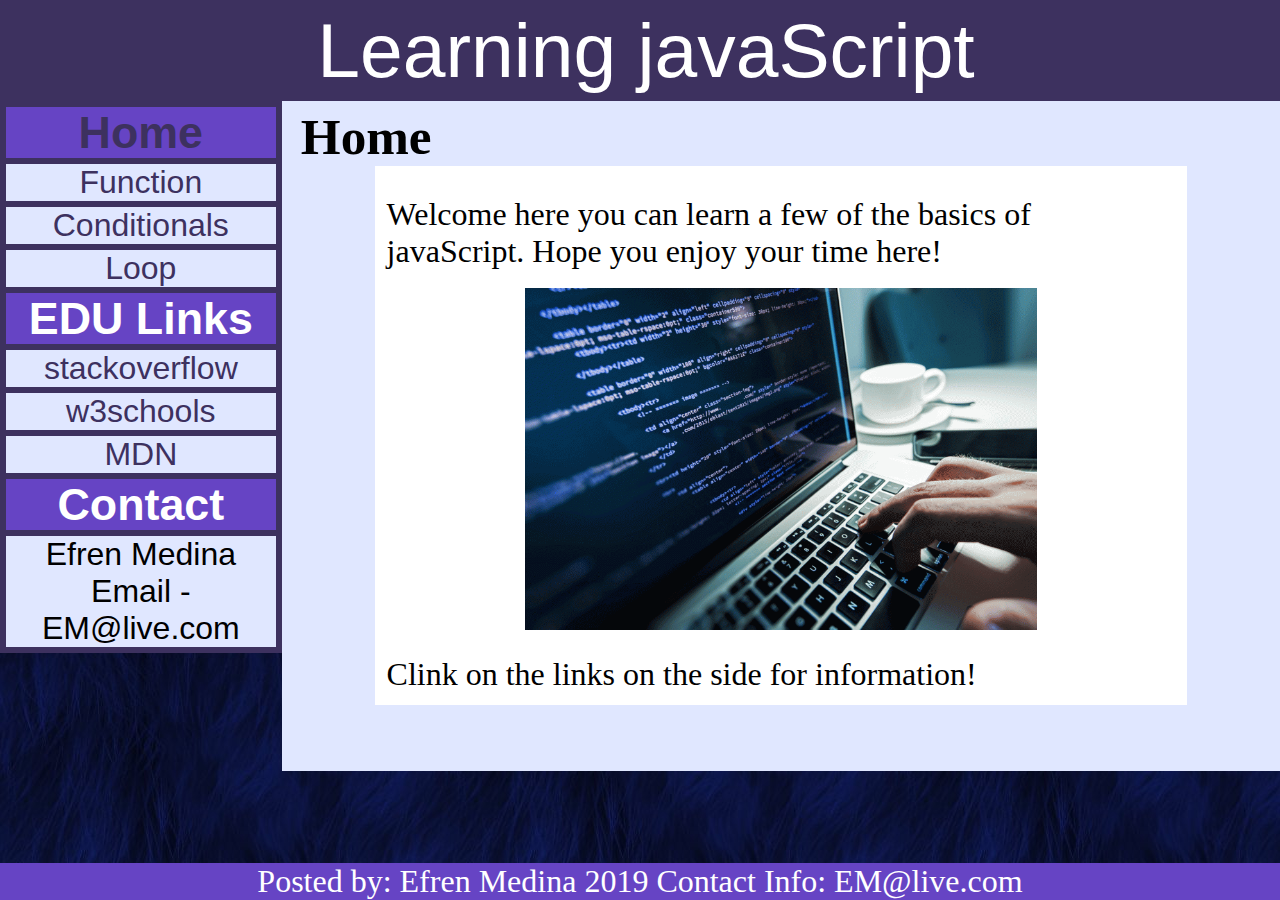
<file: Index.html>
<!DOCTYPE html>
<html lang="en">
<head>
    <meta charset="UTF-8">
    <meta name="viewport" content="width=device-width, initial-scale=1.0">
    <meta http-equiv="X-UA-Compatible" content="ie=edge">
    <title>Home</title>
    <Link rel="stylesheet" type="text/css" href="index.css"></Link>
    
    

</head>

<a href="index.html" style="text-decoration:none">
<Header>Learning javaScript
</Header>
</a>



<nav>   <table>
      
    <section1> 
        <tr>
                <th> <a href="index.html" style="text-decoration:none">  Home  </a> </th>
        </tr>

        <tr>
             <td><center><a href="index2.html"style="text-decoration:none">Function</a></center></td>
        </tr>
        
        <tr>
            <td><Center><a href="index3.html" style="text-decoration:none">Conditionals</a></Center></td>
        </tr>

        <tr>
            <td><Center><a href="index4.html" style="text-decoration:none">Loop</a></Center></td>
        </tr>

        <tr>
                <th>EDU Links </th>
        </tr>

        <tr>
            <td><Center><a href="https://stackoverflow.com/" target="_blank" style="text-decoration:none">stackoverflow</a></Center></td>
        </tr>
        
        <tr>
            <td><Center><a href= "https://www.w3schools.com/js/" target="_blank" style="text-decoration:none">w3schools</a></Center></td>
         </tr>
         
         <tr>
            <td><Center><a href= "https://developer.mozilla.org/en-US/docs/Web/JavaScript" target="_blank" style="text-decoration:none">MDN</a> </Center></td>
        </tr>
                <th>Contact</th>
                <tr>
                    <td><Center> Efren Medina<br> Email - EM@live.com </Center></td>
                </tr>
    </section>
            
    <section2>
            <h3>&nbsp;Home</h3>
         <article>
                <br>
                <p>Welcome here you can learn a few of the basics of javaScript. Hope you enjoy your time here!</p>
                <br>
                <center><p> <img src="home1.gif" alt="Girl in a jacket" style="width:40vw;"> </center></p>
                <br>
                <p>Clink on the links on the side for information!</p>
        </article>
        <h3> &nbsp; </h3>
    </section2>


        
      </table> 
    
    </section>
      
</nav>
<body>
    
</body>

<footerhome>Posted by: Efren Medina 2019 Contact Info: EM@live.com</footerhome>
</html>
</file>
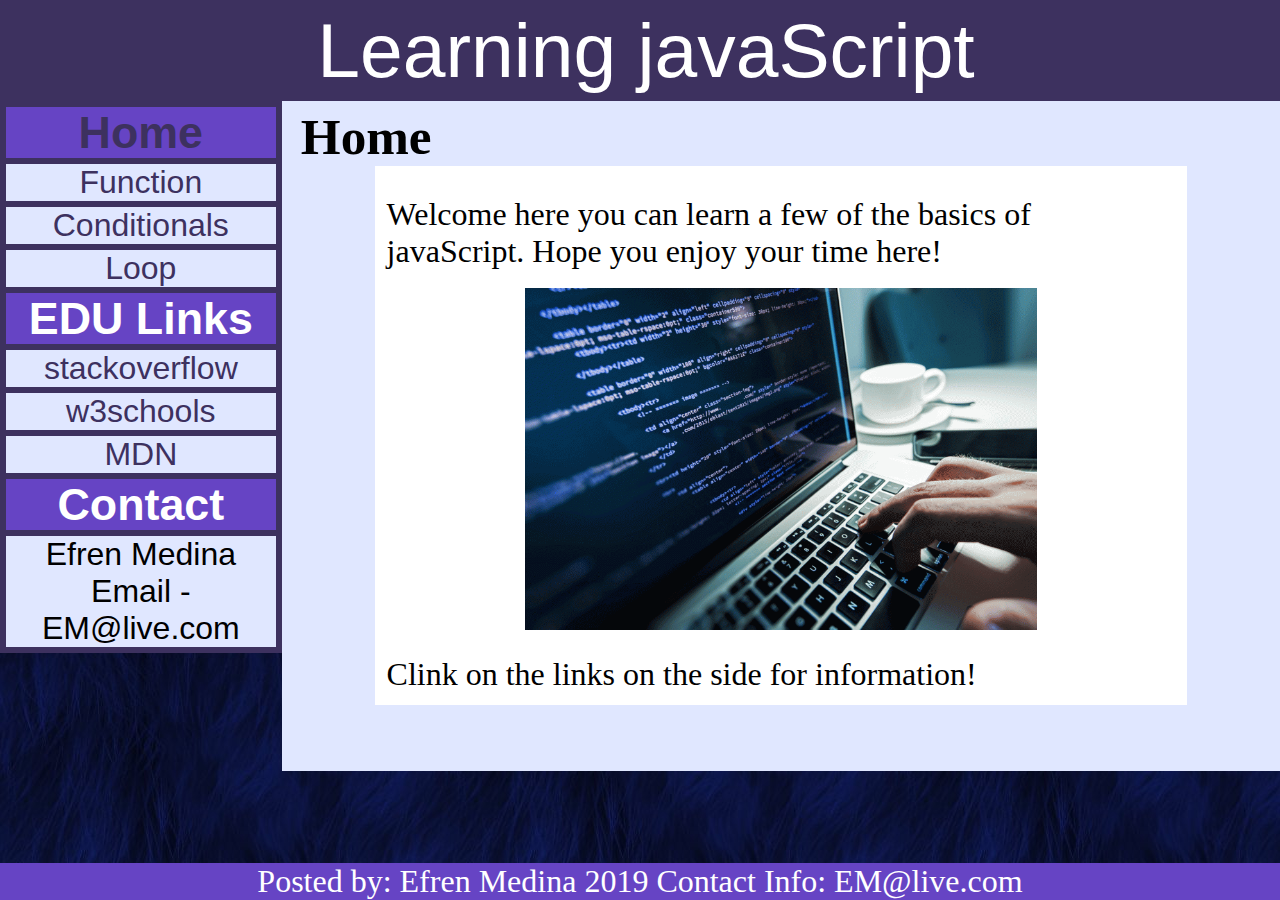
<file: index.html>
<!DOCTYPE html>
<html lang="en">
<head>
    <meta charset="UTF-8">
    <meta name="viewport" content="width=device-width, initial-scale=1.0">
    <meta http-equiv="X-UA-Compatible" content="ie=edge">
    <title>Home</title>
    <Link rel="stylesheet" type="text/css" href="index.css"></Link>
    
    

</head>

<a href="index.html" style="text-decoration:none">
<Header>Learning javaScript
</Header>
</a>



<nav>   <table>
      
    <section1> 
        <tr>
                <th> <a href="index.html" style="text-decoration:none">  Home  </a> </th>
        </tr>

        <tr>
             <td><center><a href="index2.html"style="text-decoration:none">Function</a></center></td>
        </tr>
        
        <tr>
            <td><Center><a href="index3.html" style="text-decoration:none">Conditionals</a></Center></td>
        </tr>

        <tr>
            <td><Center><a href="index4.html" style="text-decoration:none">Loop</a></Center></td>
        </tr>

        <tr>
                <th>EDU Links </th>
        </tr>

        <tr>
            <td><Center><a href="https://stackoverflow.com/" target="_blank" style="text-decoration:none">stackoverflow</a></Center></td>
        </tr>
        
        <tr>
            <td><Center><a href= "https://www.w3schools.com/js/" target="_blank" style="text-decoration:none">w3schools</a></Center></td>
         </tr>
         
         <tr>
            <td><Center><a href= "https://developer.mozilla.org/en-US/docs/Web/JavaScript" target="_blank" style="text-decoration:none">MDN</a> </Center></td>
        </tr>
                <th>Contact</th>
                <tr>
                    <td><Center> Efren Medina<br> Email - EM@live.com </Center></td>
                </tr>
    </section>
            
    <section2>
            <h3>&nbsp;Home</h3>
         <article>
                <br>
                <p>Welcome here you can learn a few of the basics of javaScript. Hope you enjoy your time here!</p>
                <br>
                <center><p> <img src="home1.gif" alt="Girl in a jacket" style="width:40vw;"> </center></p>
                <br>
                <p>Clink on the links on the side for information!</p>
        </article>
        <h3> &nbsp; </h3>
    </section2>


        
      </table> 
    
    </section>
      
</nav>
<body>
    
</body>

<footerhome>Posted by: Efren Medina 2019 Contact Info: EM@live.com</footerhome>
</html>
</file>
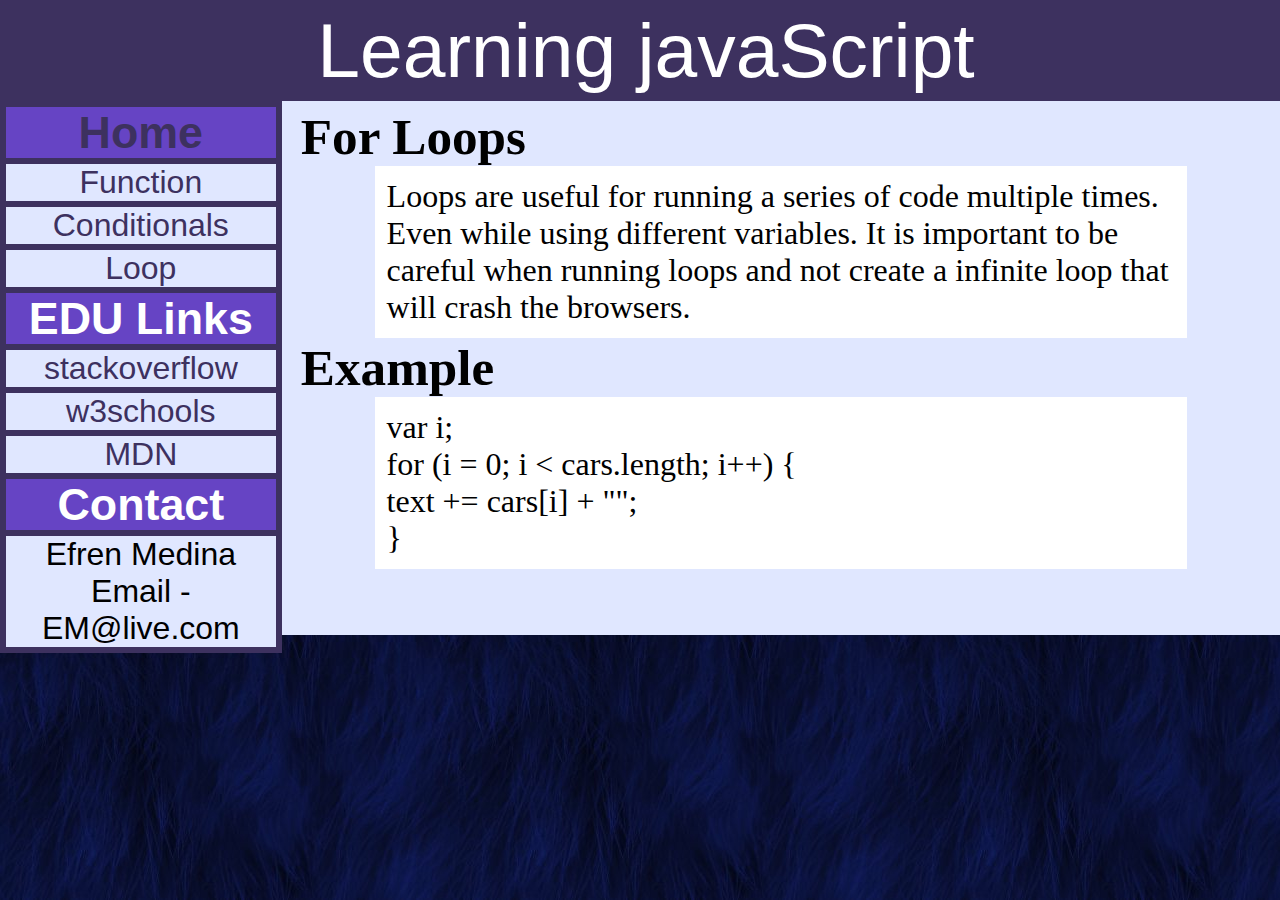
<file: index2.html>
<!DOCTYPE html>
<html lang="en">
<head>
    <meta charset="UTF-8">
    <meta name="viewport" content="width=device-width, initial-scale=1.0">
    <meta http-equiv="X-UA-Compatible" content="ie=edge">
    <title>Home</title>
    <Link rel="stylesheet" type="text/css" href="index.css"></Link>
    
    

</head>

<a href="index.html" style="text-decoration:none">
<Header>Learning javaScript
</Header>
</a>



<nav>   <table>
      
    <section1> 
        <tr>
                <th> <a href="index.html" style="text-decoration:none">  Home  </a> </th>
        </tr>

        <tr>
             <td><center><a href="index2.html"style="text-decoration:none">Function</a></center></td>
        </tr>
        
        <tr>
            <td><Center><a href="index3.html" style="text-decoration:none">Conditionals</a></Center></td>
        </tr>

        <tr>
            <td><Center><a href="index4.html" style="text-decoration:none">Loop</a></Center></td>
        </tr>

        <tr>
                <th>EDU Links</th>
        </tr>

        <tr>
            <td><Center><a href="https://stackoverflow.com/" target="_blank" style="text-decoration:none">stackoverflow</a></Center></td>
        </tr>
        
        <tr>
            <td><Center><a href= "https://www.w3schools.com/js/" target="_blank" style="text-decoration:none">w3schools</a></Center></td>
         </tr>
         
         <tr>
            <td><Center><a href= "https://developer.mozilla.org/en-US/docs/Web/JavaScript" target="_blank" style="text-decoration:none">MDN</a> </Center></td>
        </tr>  
        <th>Contact</th>
        <tr>
            <td><Center> Efren Medina<br> Email - EM@live.com </Center></td>
        </tr>    
    </section>
            <section2>
            <h3>&nbsp;For Loops</h3>
                <article>
                    <p>
                    Loops are useful for running a series of code multiple times. Even while using different variables. It is important to be careful when running loops and not create a infinite loop that will crash the browsers.
                    </p>
                </article>

            <h3>&nbsp;Example</h3>
                <article>
                    <p>
                            var i;<br>
                            for (i = 0; i < cars.length; i++) { <br>
                              text += cars[i] + "<x>";<br>
                            }
                    </p>
                </article>

                <h3> &nbsp; </h3>
            
            

        </section>


        
      </table> 
    
    </section>
      
</nav>
<body>
    
</body>

</html>
</file>
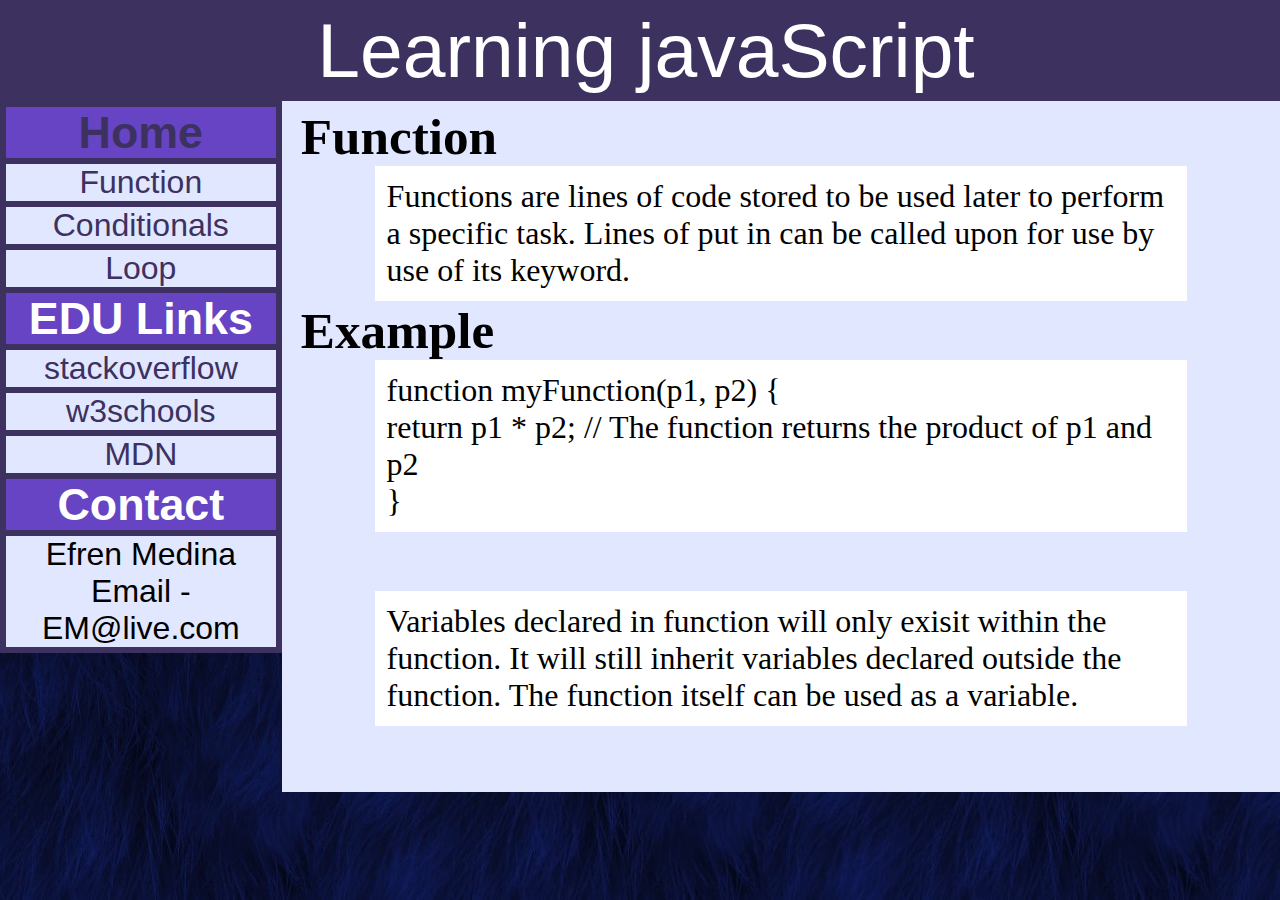
<file: index3.html>
<!DOCTYPE html>
<html lang="en">
<head>
    <meta charset="UTF-8">
    <meta name="viewport" content="width=device-width, initial-scale=1.0">
    <meta http-equiv="X-UA-Compatible" content="ie=edge">
    <title>Home</title>
    <Link rel="stylesheet" type="text/css" href="index.css"></Link>
    
    

</head>

<a href="index.html" style="text-decoration:none">
<Header>Learning javaScript
</Header>
</a>



<nav>   <table>
      
    <section1> 
        <tr>
                <th> <a href="index.html" style="text-decoration:none">  Home  </a> </th>
        </tr>

        <tr>
             <td><center><a href="index2.html"style="text-decoration:none">Function</a></center></td>
        </tr>
        
        <tr>
            <td><Center><a href="index3.html" style="text-decoration:none">Conditionals</a></Center></td>
        </tr>

        <tr>
            <td><Center><a href="index4.html" style="text-decoration:none">Loop</a></Center></td>
        </tr>

        <tr>
                <th>EDU Links</th>
        </tr>

        <tr>
            <td><Center><a href="https://stackoverflow.com/" target="_blank" style="text-decoration:none">stackoverflow</a></Center></td>
        </tr>
        
        <tr>
            <td><Center><a href= "https://www.w3schools.com/js/" target="_blank" style="text-decoration:none">w3schools</a></Center></td>
         </tr>
         
         <tr>
            <td><Center><a href= "https://developer.mozilla.org/en-US/docs/Web/JavaScript" target="_blank" style="text-decoration:none">MDN</a> </Center></td>
        </tr>  
        <th>Contact</th>
        <tr>
            <td><Center> Efren Medina<br> Email - EM@live.com </Center></td>
        </tr>    
    </section>
            <section2>
            <h3>&nbsp;Function</h3>
                <article>
                    <p>
                    Functions are lines of code stored to be used later to perform a specific task. Lines of put in can be called upon for use by use of its keyword.
                    </p>
                </article>
        
            <h3>&nbsp;Example</h3>
                <article>
                    <p>
                        function myFunction(p1, p2) {
                    <p> 
                        return p1 * p2;   // The function returns the   product of p1 and p2
                    </p>
                    <p>
                    }
                    </p>
                    </p>
                   
                </article>
             <h3> &nbsp; </h3>
                <article>
                    <p>
                     Variables declared in function will only exisit within the function. It will still inherit variables declared outside the function. The function itself can be used as a variable.
                    </p>
                </article>
                <h3> &nbsp; </h3>

        
        </section>


        
      </table> 
    
    </section>
      
</nav>
<body>
    
</body>

</html>
</file>
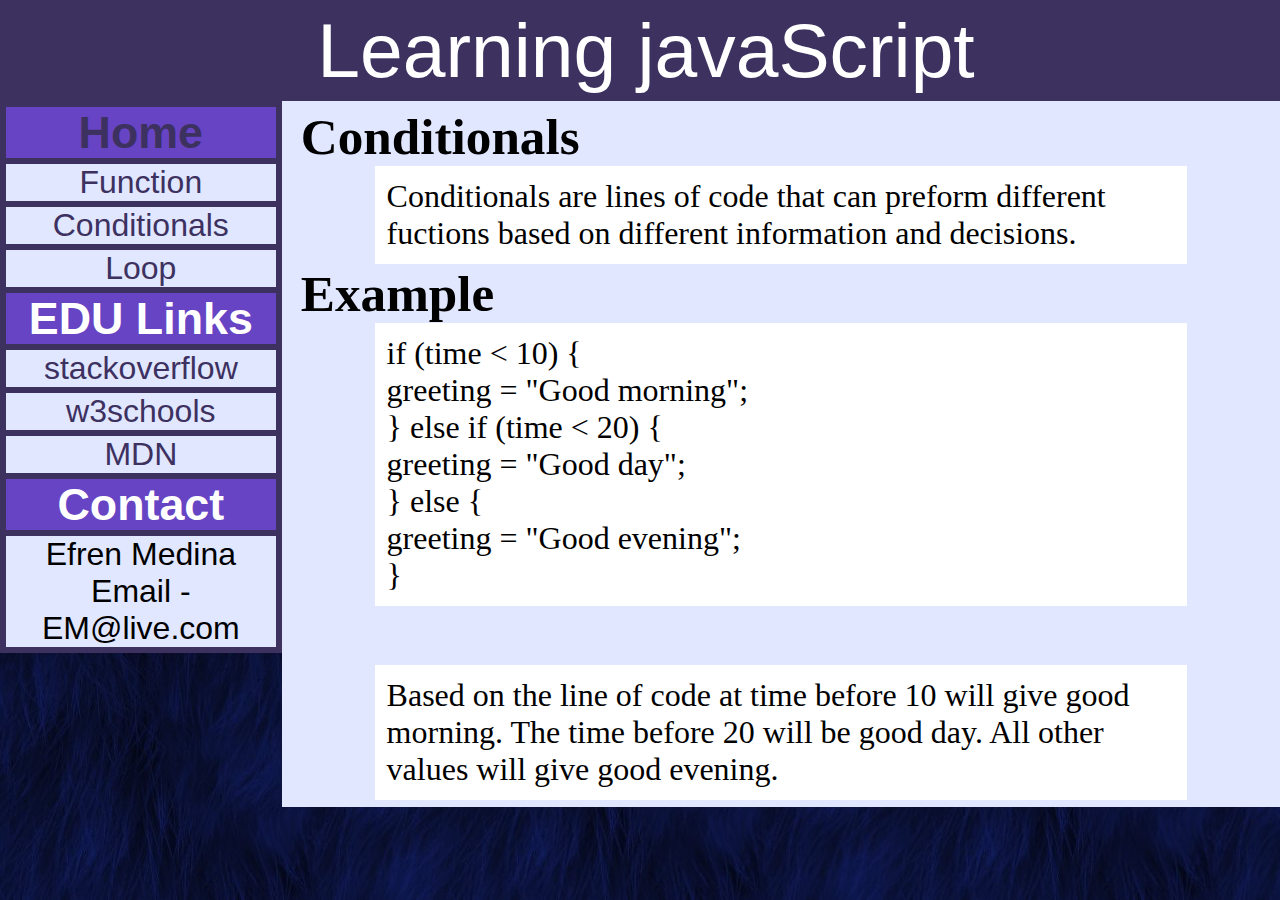
<file: index4.html>
<!DOCTYPE html>
<html lang="en">
<head>
    <meta charset="UTF-8">
    <meta name="viewport" content="width=device-width, initial-scale=1.0">
    <meta http-equiv="X-UA-Compatible" content="ie=edge">
    <title>Home</title>
    <Link rel="stylesheet" type="text/css" href="index.css"></Link>
    
    

</head>

<a href="index.html" style="text-decoration:none">
<Header>Learning javaScript
</Header>
</a>



<nav>   <table>
      
    <section1> 
        <tr>
                <th> <a href="index.html" style="text-decoration:none">  Home  </a> </th>
        </tr>

        <tr>
             <td><center><a href="index2.html"style="text-decoration:none">Function</a></center></td>
        </tr>
        
        <tr>
            <td><Center><a href="index3.html" style="text-decoration:none">Conditionals</a></Center></td>
        </tr>

        <tr>
            <td><Center><a href="index4.html" style="text-decoration:none">Loop</a></Center></td>
        </tr>

        <tr>
                <th>EDU Links</th>
        </tr>

        <tr>
            <td><Center><a href="https://stackoverflow.com/" target="_blank" style="text-decoration:none">stackoverflow</a></Center></td>
        </tr>
        
        <tr>
            <td><Center><a href= "https://www.w3schools.com/js/" target="_blank" style="text-decoration:none">w3schools</a></Center></td>
         </tr>
         
         <tr>
            <td><Center><a href= "https://developer.mozilla.org/en-US/docs/Web/JavaScript" target="_blank" style="text-decoration:none">MDN</a> </Center></td>
        </tr>  
        <th>Contact</th>
        <tr>
            <td><Center> Efren Medina<br> Email - EM@live.com </Center></td>
        </tr>    
    </section>
            
    <section2>
            <h3>&nbsp;Conditionals</h3>
         <article>
            <p>
                Conditionals are lines of code that can preform different fuctions based on different information and decisions.
            </p>
        </article>
        <h3>&nbsp;Example </h3>
        <article>
            <p>
                if (time < 10) {
                    <br>
                    greeting = "Good morning";
                    <br>
                  } else if (time < 20) {
                    <br>
                    greeting = "Good day";
                    <br>
                  } else {
                    <br>
                    greeting = "Good evening";
                    <br>
                  }
            </p>
        </article>
        <h3>&nbsp;</h3>
        <article>
           <p>
               Based on the line of code at time before 10 will give good morning. The time before 20 will be good day. All other values will give good evening.
           </p>
       </article>

    </section2>


        
      </table> 
    
    </section>
      
</nav>
<body>
    
</body>


</html>
</file>
<file: index.css>
* { margin: 0; padding: 0; }

header{
  width: 100%;
  height: 100%;
  background: rgb(61, 49, 95);
  font-size: 6vw;
  text-align: center;
  color: #FFFFFF;
  text-decoration: none;
  font-family: Arial, Helvetica, sans-serif;
  border: .5vw solid rgb(61, 49, 95);
  
}


table, th, td {
    border: 2px solid rgb(61, 49, 95);
  

    
  }

  table {
    background-color:rgb(61, 49, 95);
    
    
  }

  th, td { 
    

  }

th {
  background-color: rgb(102, 68, 196);
  font-size: 3.5vw;
  color: white;
  font-family: Arial, Helvetica, sans-serif;
  text-decoration: none;
}

td {
    font-size: 2.5vw;
    background-color: rgb(224, 231, 255);
    font-family: Arial, Helvetica, sans-serif;

}

section1 {
  section style= width:30%; 
  float: Left;
  margin: -10px;
  
}

section2 {
  width: 77%; 
  float: right; 
  background-color: rgb(224, 231, 255);
       margin: 0 auto;
     padding: .5vw;
  
  

}

article {
  background: white;
  align: center;
  width: 80%;
  padding: 15;
  position: relative;
  margin: 0 auto;
  border: #FFFFFF solid 1vw;
}

articlee {
  background: black;
  align: center;
  width: 80%;
  padding: 15;
  position: relative;
  margin: 0 auto;
}


  a:link{
    color: rgb(61, 49, 95);
  }
  a:visited {
    color: rgb(61, 49, 95);
  } 

  h3 {
    animation-duration: .5s;
    animation-name: slidein;
  }
  
  @keyframes slidein {
    from {
      margin-left: 100%;
      width: 300%; 
    }
  
    to {
      margin-left: 0%;
      width: 100%;
    }
  }

  body {
    background-image: url("bodypic.jpg");
    background-color: #cccccc;
   }

h3{
  font-size: 4vw
}

p{

  
  font-size: 2.5vw;
  
}



pe{
  font-size: 2.5vw;
  color: white;
}

footerhome {
  position: fixed;
  left: 0;
  bottom: 0;
  width: 100%;
  background-color: rgb(102, 68, 196);
  color: white;
  text-align: center;
  font-size: 2.5vw;
}
</file>
